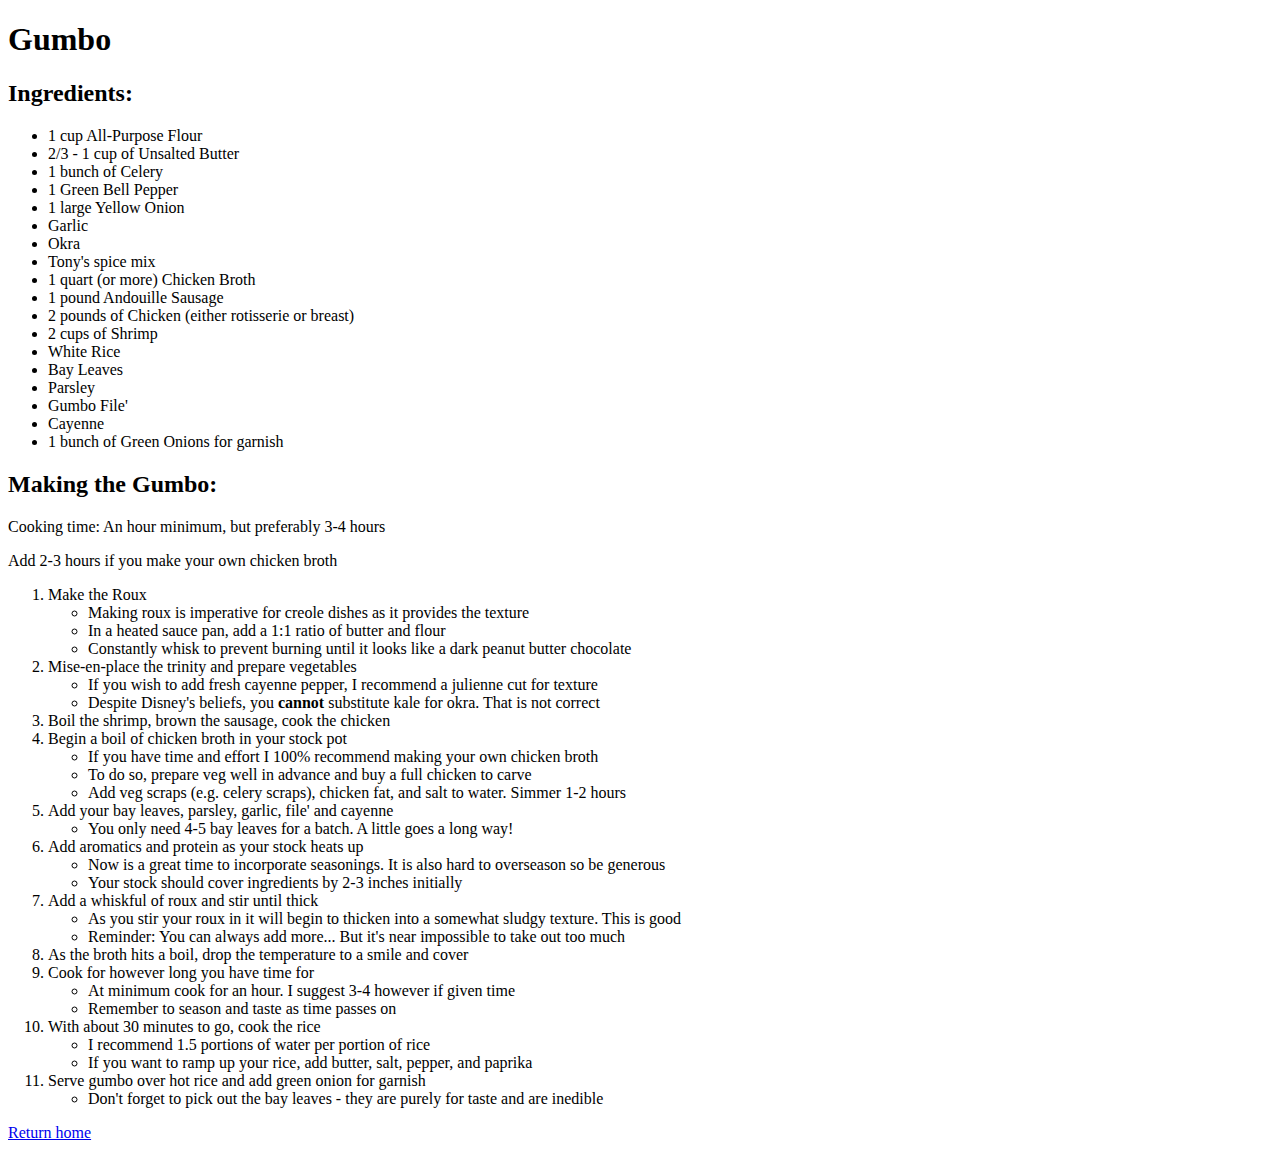
<file: recipes/gumbo.html>
<!DOCTYPE html>
<html>
<head>
    <meta charset="UTF-8">
    <title>Gumbo</title>
</head>

<body>
    <h1>Gumbo</h1>
    <h2>Ingredients:</h2>
    <ul>
        <li>1 cup All-Purpose Flour</li>
        <li>2/3 - 1 cup of Unsalted Butter</li>
        <li>1 bunch of Celery</li>
        <li>1 Green Bell Pepper</li>
        <li>1 large Yellow Onion</li>
        <li>Garlic</li>
        <li>Okra</li>
        <li>Tony's spice mix</li>
        <li>1 quart (or more) Chicken Broth</li>
        <li>1 pound Andouille Sausage</li>
        <li>2 pounds of Chicken (either rotisserie or breast)</li>
        <li>2 cups of Shrimp</li>
        <li>White Rice</li>
        <li>Bay Leaves</li>
        <li>Parsley</li>
        <li>Gumbo File'</li>
        <li>Cayenne</li>
        <li>1 bunch of Green Onions for garnish</li>
    </ul>

    <h2>Making the Gumbo:</h2>
    <p>Cooking time: An hour minimum, but preferably 3-4 hours</p>
    <p>Add 2-3 hours if you make your own chicken broth</p>
    <ol>
        <li>Make the Roux</li>
            <ul>
                <li>Making roux is imperative for creole dishes as it provides the texture</li>
                <li>In a heated sauce pan, add a 1:1 ratio of butter and flour</li>
                <li>Constantly whisk to prevent burning until it looks like a dark peanut butter chocolate</li>
            </ul>
        <li>Mise-en-place the trinity and prepare vegetables</li>
            <ul>
                <li>If you wish to add fresh cayenne pepper, I recommend a julienne cut for texture</li>
                <li>Despite Disney's beliefs, you <strong>cannot</strong> substitute kale for okra. That is not correct</li>
            </ul>
        <li>Boil the shrimp, brown the sausage, cook the chicken</li>
        <li>Begin a boil of chicken broth in your stock pot</li>
            <ul>
                <li>If you have time and effort I 100% recommend making your own chicken broth</li>
                <li>To do so, prepare veg well in advance and buy a full chicken to carve</li>
                <li>Add veg scraps (e.g. celery scraps), chicken fat, and salt to water. Simmer 1-2 hours</li>
            </ul>
        <li>Add your bay leaves, parsley, garlic, file' and cayenne</li>
            <ul>
                <li>You only need 4-5 bay leaves for a batch. A little goes a long way!</li>
            </ul>
        <li>Add aromatics and protein as your stock heats up</li>
            <ul>
                <li>Now is a great time to incorporate seasonings. It is also hard to overseason so be generous</li>
                <li>Your stock should cover ingredients by 2-3 inches initially</li>
            </ul>
        <li>Add a whiskful of roux and stir until thick</li>
            <ul>
                <li>As you stir your roux in it will begin to thicken into a somewhat sludgy texture. This is good</li>
                <li>Reminder: You can always add more... But it's near impossible to take out too much</li>
            </ul>
        <li>As the broth hits a boil, drop the temperature to a smile and cover</li>
        <li>Cook for however long you have time for</li>
            <ul>
                <li>At minimum cook for an hour. I suggest 3-4 however if given time</li>
                <li>Remember to season and taste as time passes on</li>
            </ul>
        <li>With about 30 minutes to go, cook the rice</li>
            <ul>
                <li>I recommend 1.5 portions of water per portion of rice</li>
                <li>If you want to ramp up your rice, add butter, salt, pepper, and paprika</li>
            </ul>
        <li>Serve gumbo over hot rice and add green onion for garnish</li>
        <ul>
            <li>Don't forget to pick out the bay leaves - they are purely for taste and are inedible</li>
        </ul>
    </ol>
</body>

<footer>
    <a href="../index.html">Return home</a>
</footer>

</html>
</file>
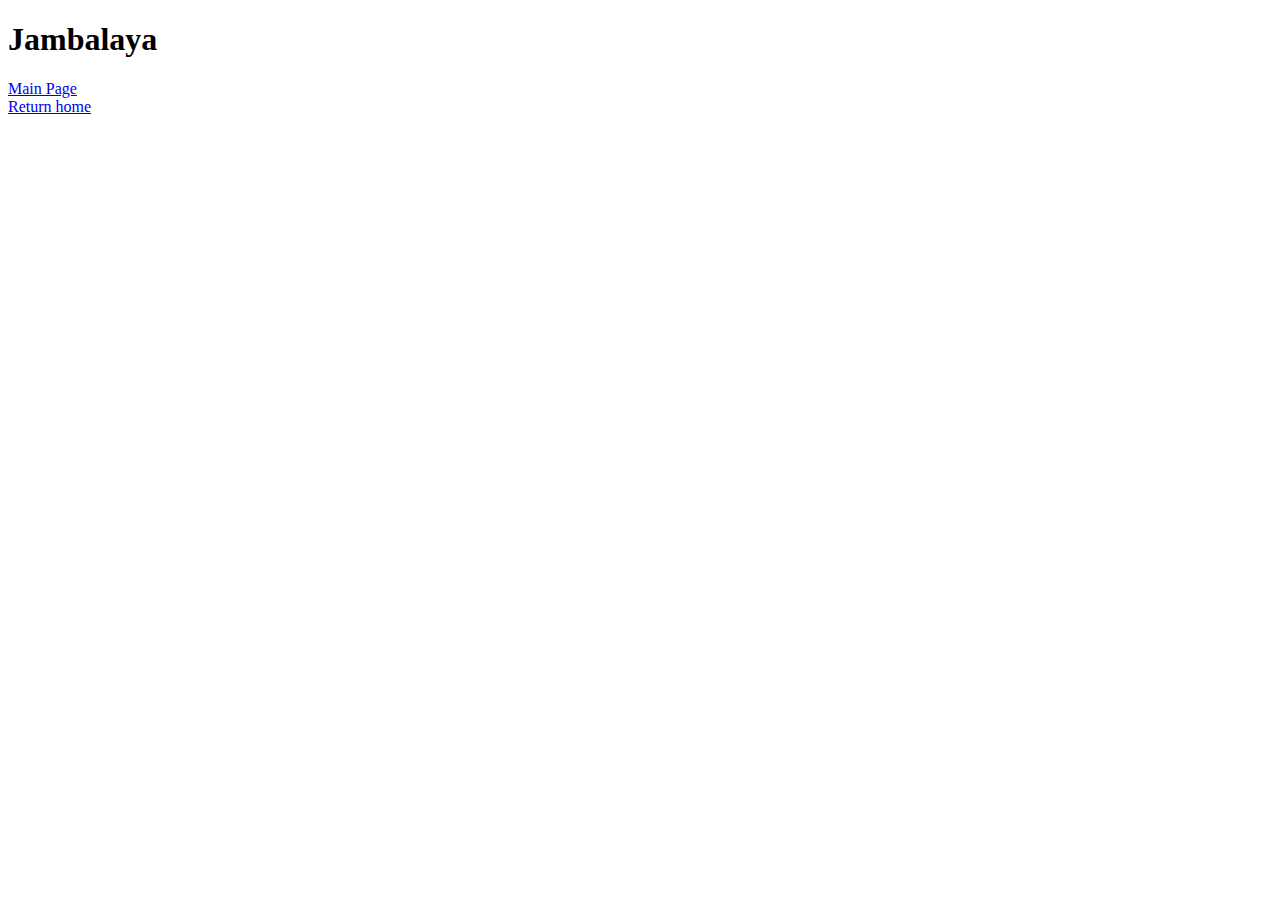
<file: recipes/jambalaya.html>
<!DOCTYPE html>
<html lang="en">
<head>
    <meta charset="UTF-8">
    <meta http-equiv="X-UA-Compatible" content="IE=edge">
    <meta name="viewport" content="width=device-width, initial-scale=1.0">
    <title>Jambalaya</title>
</head>
<body>
    <h1>Jambalaya</h1>
    <a href="../index.html">Main Page</a>
</body>

<footer>
    <a href="../index.html">Return home</a>
</footer>

</html>
</file>
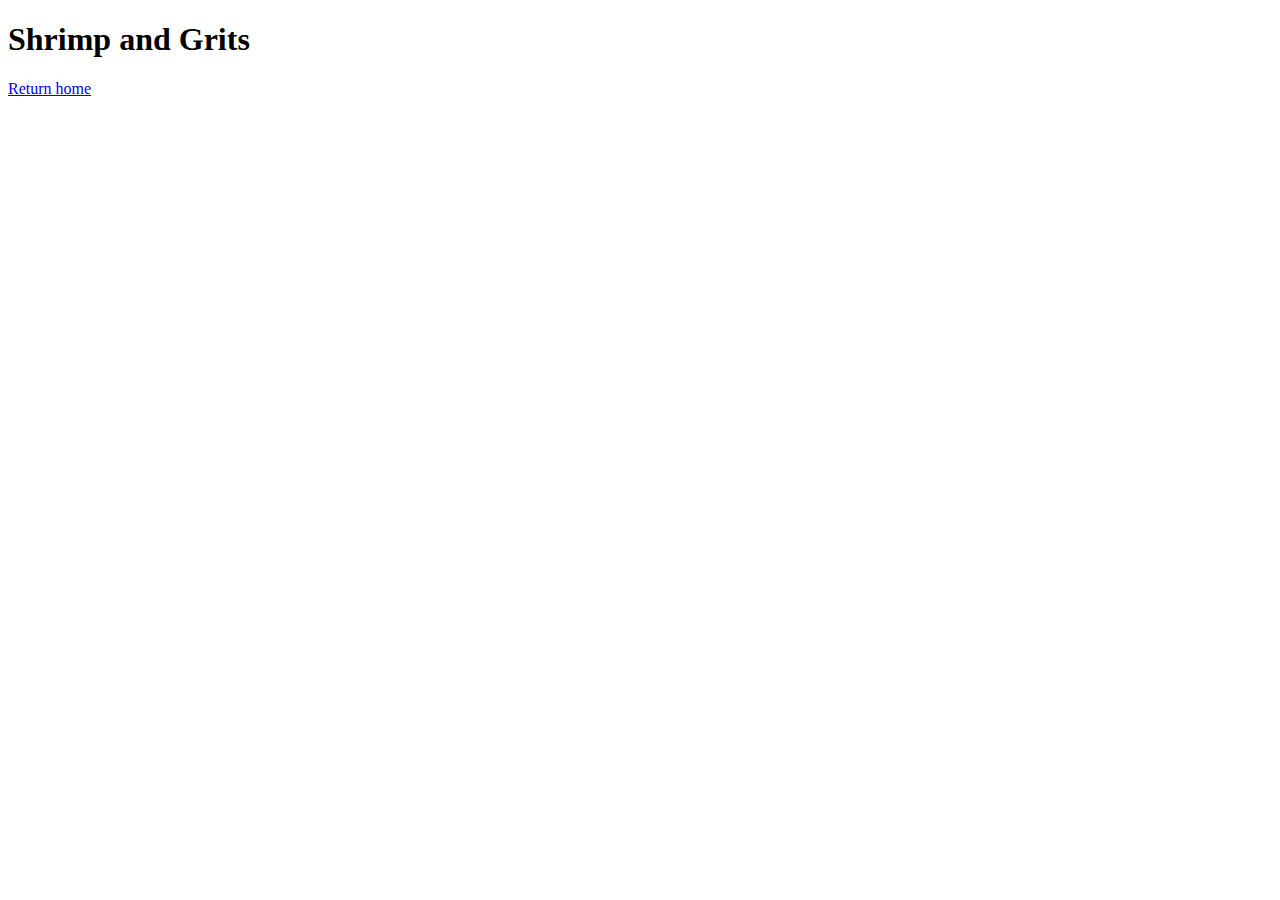
<file: recipes/shrimp_and_grits.html>
<!DOCTYPE html>
<html lang="en">

<head>
    <meta charset="UTF-8">
    <title>Shrimp and Grits</title>
</head>

<body>
    <h1>Shrimp and Grits</h1>
</body>

<footer>
    <a href="../index.html">Return home</a>
</footer>

</html>
</file>
